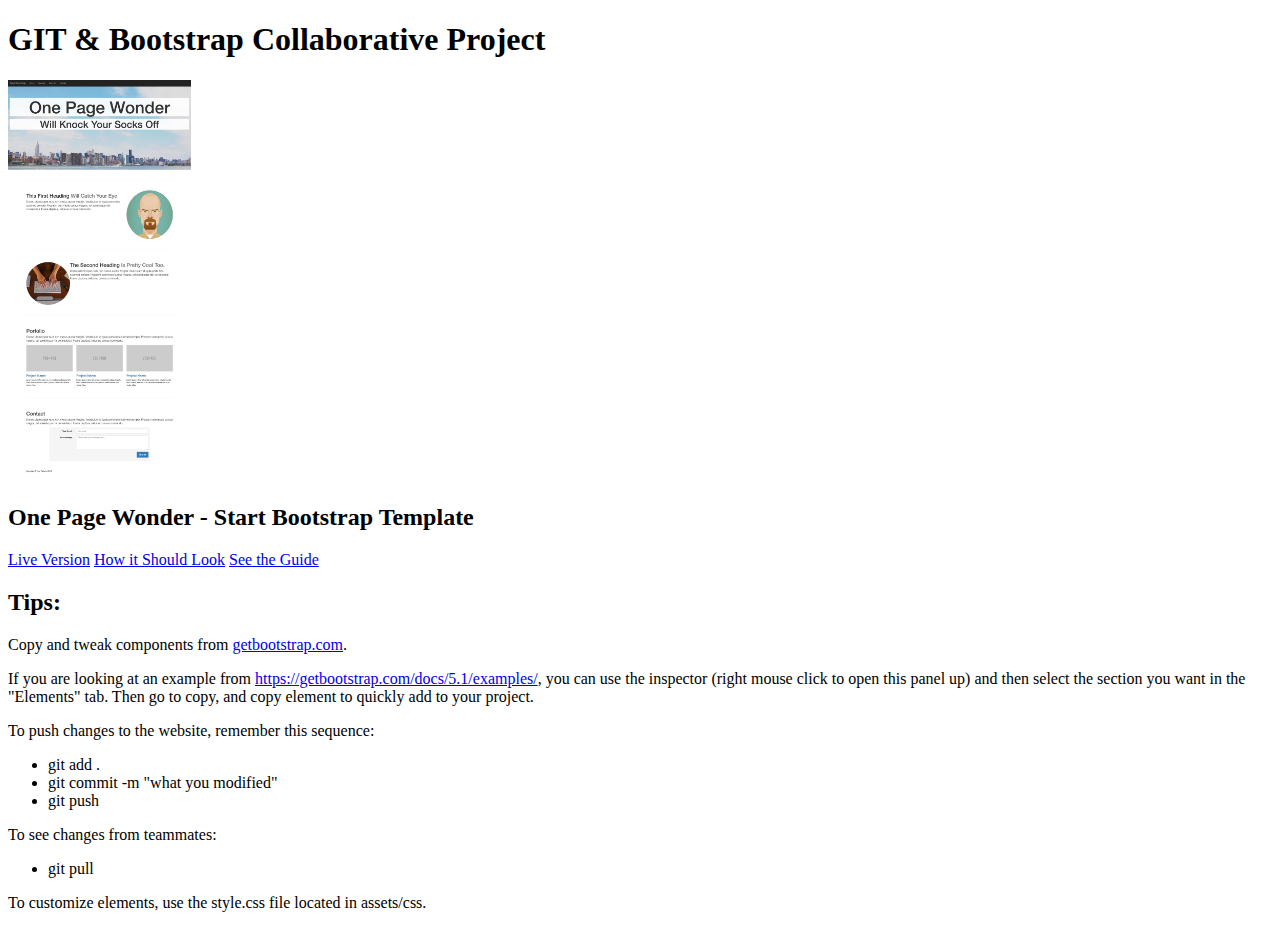
<file: index.html>
<!DOCTYPE html>
<html>
    <head>
        <title>Choose a website</title>
        <link href="https://cdn.jsdelivr.net/npm/bootstrap@5.1.3/dist/css/bootstrap.min.css" rel="stylesheet" integrity="sha384-1BmE4kWBq78iYhFldvKuhfTAU6auU8tT94WrHftjDbrCEXSU1oBoqyl2QvZ6jIW3" crossorigin="anonymous">
    </head>
    <body>
        <div class="container">
            <h1 class="mb-5">GIT & Bootstrap Collaborative Project</h1>
            <div class="row">
                <div class="col-sm-4 bg-dark text-center">
                    <a href="./website/designs/thumb.jpg"><img style="max-height: 400px;" class="img-responsive" src="website/designs/thumb.jpg"></img></a>
                </div>
                <div class="col-sm">
                    <h2>One Page Wonder - Start Bootstrap Template</h2>
                    <a class="btn btn-primary" href="./website/">Live Version</a>
                    <a class="btn btn-warning" href="./website/designs/thumb.jpg">How it Should Look</a>
                    <a class="btn btn-danger" href="./website/designs/guide.jpg">See the Guide</a>

                    <div>
                        <h2>Tips:</h2>
                        <p>Copy and tweak components from <a href="https://getbootstrap.com/" target="_blank" >getbootstrap.com</a>.</p>
                        <p>If you are looking at an example from <a href="https://getbootstrap.com/docs/5.1/examples/" target="_blank">https://getbootstrap.com/docs/5.1/examples/</a>, you can use the inspector (right mouse click to open this panel up) and then select the section you want in the "Elements" tab. Then go to copy, and copy element to quickly add to your project.</p>
                        <p>To push changes to the website, remember this sequence:</p>
                            <ul>
                                <li>git add .</li>
                                <li>git commit -m "what you modified"</li>
                                <li>git push</li>
                            </ul>
                            <p>To see changes from teammates:</p>
                                <ul>
                                    <li>git pull</li>
                                </ul>
                                <p>To customize elements, use the style.css file located in assets/css.</p>
                    </div>
                </div>
            </div>

        </div>

        <script src="https://cdn.jsdelivr.net/npm/bootstrap@5.1.3/dist/js/bootstrap.bundle.min.js" integrity="sha384-ka7Sk0Gln4gmtz2MlQnikT1wXgYsOg+OMhuP+IlRH9sENBO0LRn5q+8nbTov4+1p" crossorigin="anonymous"></script>

    </body>
</html>
</file>
